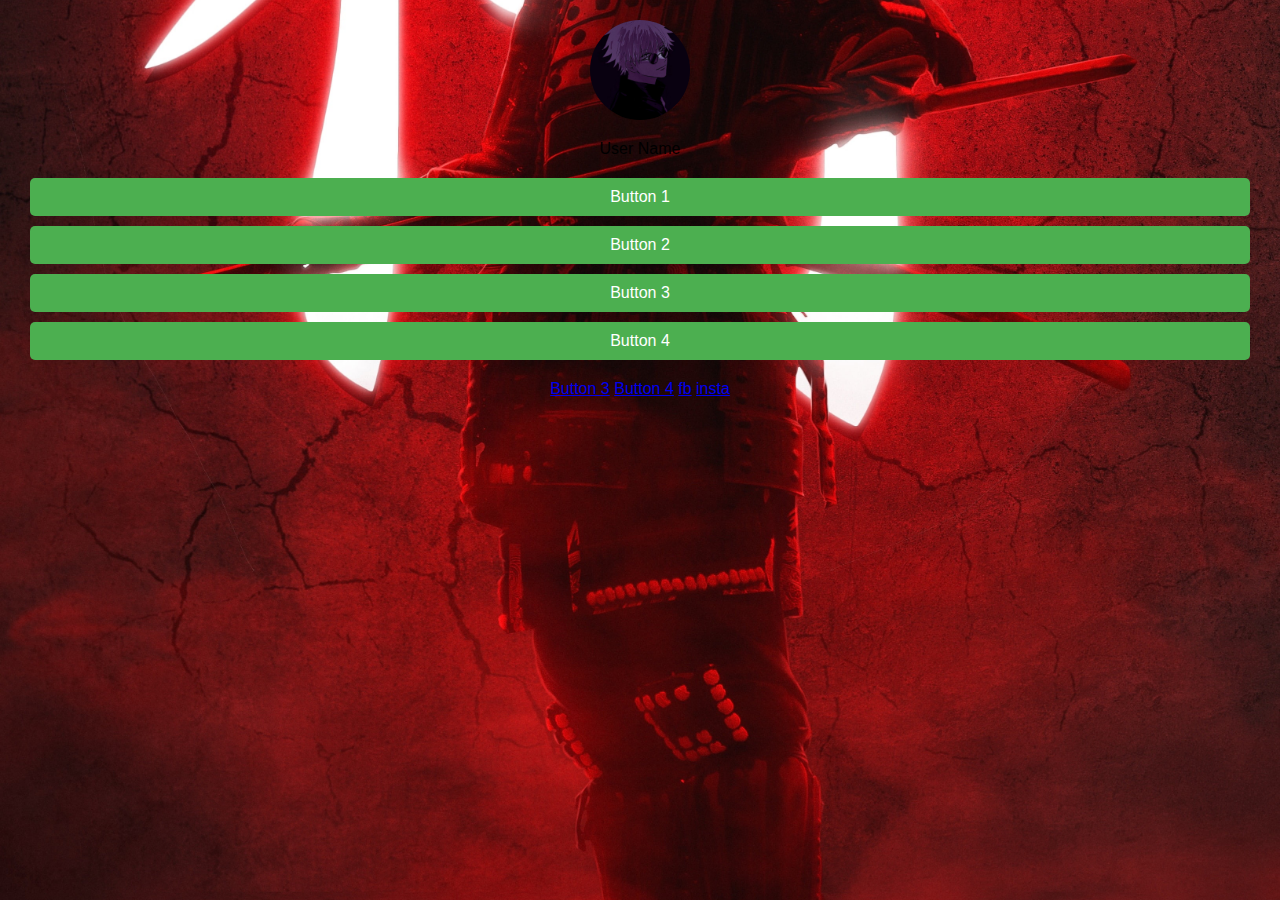
<file: index.html>
<!DOCTYPE html>
<html lang="en">
<head>
    <meta charset="UTF-8">
    <meta name="viewport" content="width=device-width, initial-scale=1.0">
    <title>Your Website Title</title>
    <link rel="stylesheet" href="style.css">
</head>
<body>

    <div id="user-info">
        <img id="user-picture" src="gojo.jpg" alt="User Picture">
        <p>User Name</p>
    </div>

    <div id="buttons-container">
        <a href="link1.html" class="button">Button 1</a>
        <a href="link2.html" class="button">Button 2</a>
        <a href="link3.html" class="button">Button 3</a>
        <a href="link4.html" class="button">Button 4</a>
    </div>
    <div id="buttons-container">

      <a href="link3.html" class="social-button">Button 3</a>
      <a href="link4.html" class="social-button">Button 4</a>
      <a href="link1.html" class="social-button">fb</a>
      <a href="link2.html" class="social-button">insta</a>
  </div>

</body>
</html>
</file>
<file: style.css>
/* styles.css */

body {
  font-family: Arial, sans-serif;
  text-align: center;
  margin: 20px;
  background-image: url('background.jpg');
  background-size: cover;
  background-position: center;
  background-repeat: no-repeat;
}

#user-info {
  margin-top: 20px;
}

#user-picture {
  max-width: 100px;
  border-radius: 50%;
}

#buttons-container {
  margin-top: 20px;
}

.button {
  display: inline-block;
  margin: 10px;
  padding: 10px;
  background-color: #4CAF50;
  color: white;
  text-decoration: none;
  border-radius: 5px;
  display: block;
}
</file>
